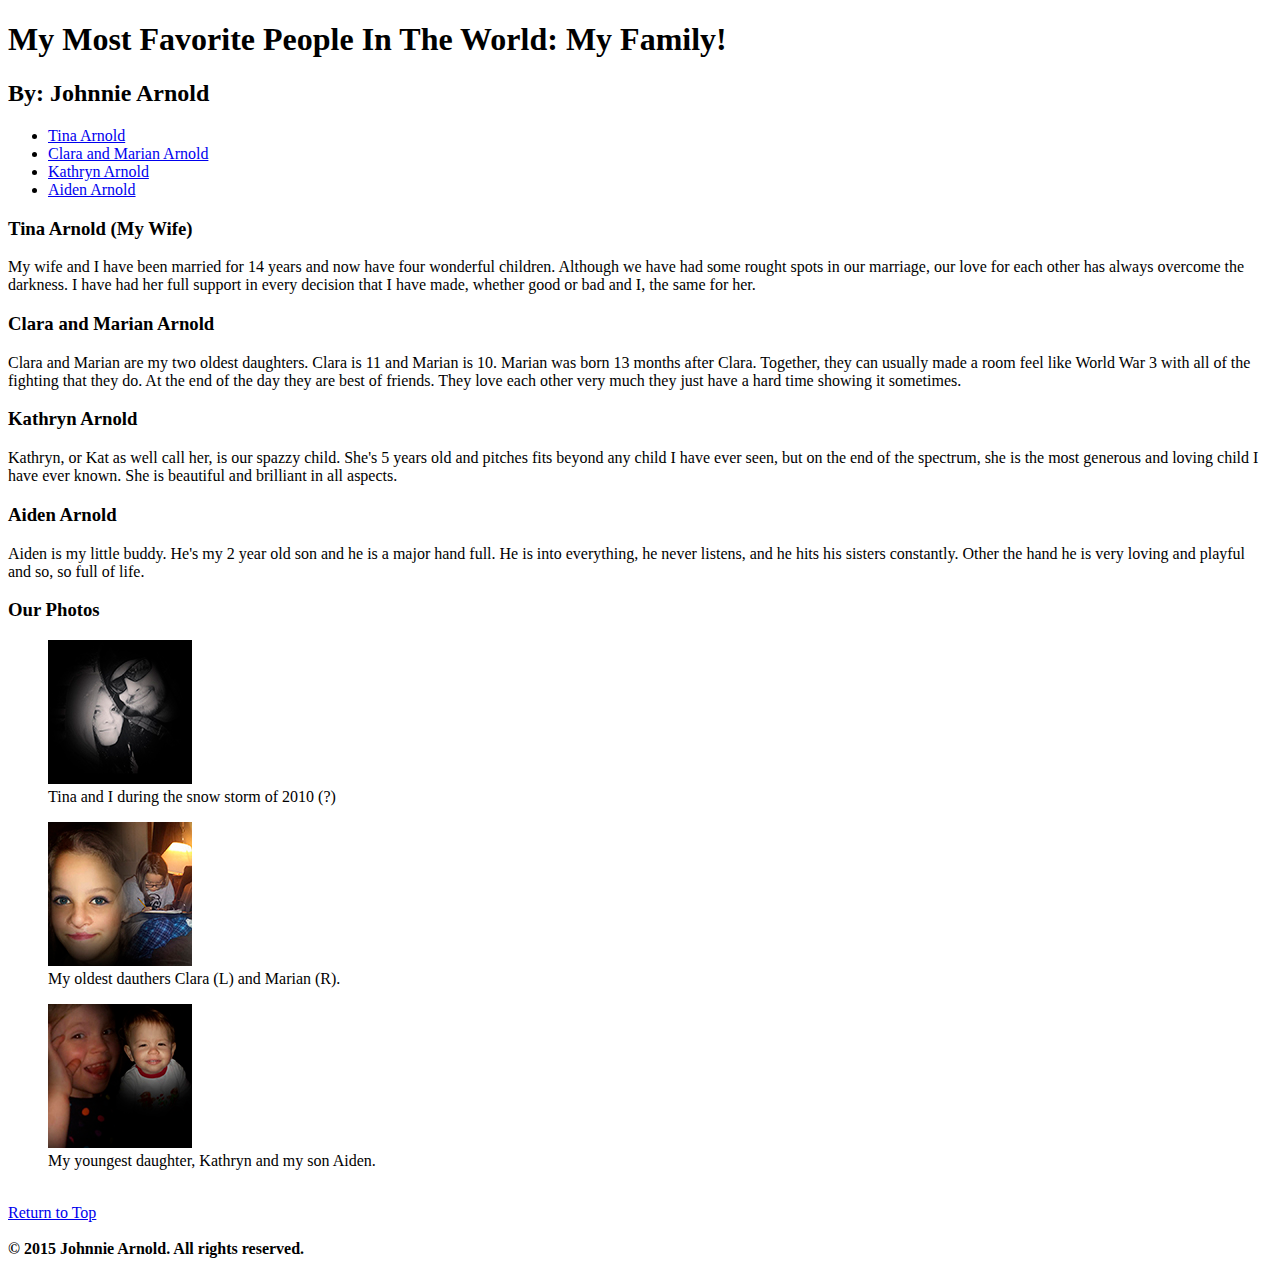
<file: index.html>
<!DOCTYPE html>

<html lang="en">

<head>
<meta charset="utf-8" />
<title>My Most Favorite People in the World</title>
</head>

<body>

<header>
  <h1 id="uptop">My Most Favorite People In The World: My Family!</h1>
  <h2>By: Johnnie Arnold</h2>

<nav> 
	<ul>
		 <li><a href="#tina">Tina Arnold</a></li>
		 <li><a href="#candm">Clara and Marian Arnold</a></li>
		 <li><a href="#kat">Kathryn Arnold</a></li>
		 <li><a href="#aiden">Aiden Arnold</a></li>
	</ul>
</nav>

</header> 

<div>   
  <h3 id="tina">Tina Arnold (My Wife)</h3>

		<p>My wife and I have been married for 14 years and now have four wonderful children. Although we have had some rought spots in our marriage, our love for each other has always overcome the darkness. I have had her full support in every decision that I have made, whether good or bad and I, the same for her.</p>

	<h3 id="candm">Clara and Marian Arnold</h3>

		<p>Clara and Marian are my two oldest daughters. Clara is 11 and Marian is 10. Marian was born 13 months after Clara. Together, they can usually made a room feel like World War 3 with all of the fighting that they do. At the end of the day they are best of friends. They love each other very much they just have a hard time showing it sometimes.</p>

	<h3 id="kat">Kathryn Arnold</h3>

		<p>Kathryn, or Kat as well call her, is our spazzy child. She's 5 years old and pitches fits beyond any child I have ever seen, but on the end of the spectrum, she is the most generous and loving child I have ever known. She is beautiful and brilliant in all aspects.</p>

	<h3 id="aiden">Aiden Arnold</h3>

		<p>Aiden is my little buddy. He's my 2 year old son and he is a major hand full. He is into everything, he never listens, and he hits his sisters constantly. Other the hand he is very loving and playful and so, so full of life.</p>
</div>

<aside>
	<section>
		<h3 id="photos">Our Photos</h3>
<figure>
	<a href="images/tandj.jpg"><img src="images/tandj_2.jpg" alt="Johnnie and Tina Arnold"></a>
		<figcaption>Tina and I during the snow storm of 2010 (?)</figcaption>
</figure>

<figure>
	<a href="images/candm.jpg"><img src="images/candm_2.jpg" alt="Clara and Marian Arnold"></a>
	  <figcaption>My oldest dauthers Clara (L) and Marian (R).</figcaption>
</figure>

<figure>
	<a href="images/kanda.jpg"><img src="images/kanda_2.jpg" alt="Kathryn and Aiden Arnold"></a>
		<figcaption>My youngest daughter, Kathryn and my son Aiden.</figcaption>
</figure>
<br>

<a href="#uptop">Return to Top</a> 

</section>
	</aside>

<footer>
	<br><strong>&copy; 2015 Johnnie Arnold. All rights reserved.</strong>
</footer>

</body>

</html>
</file>
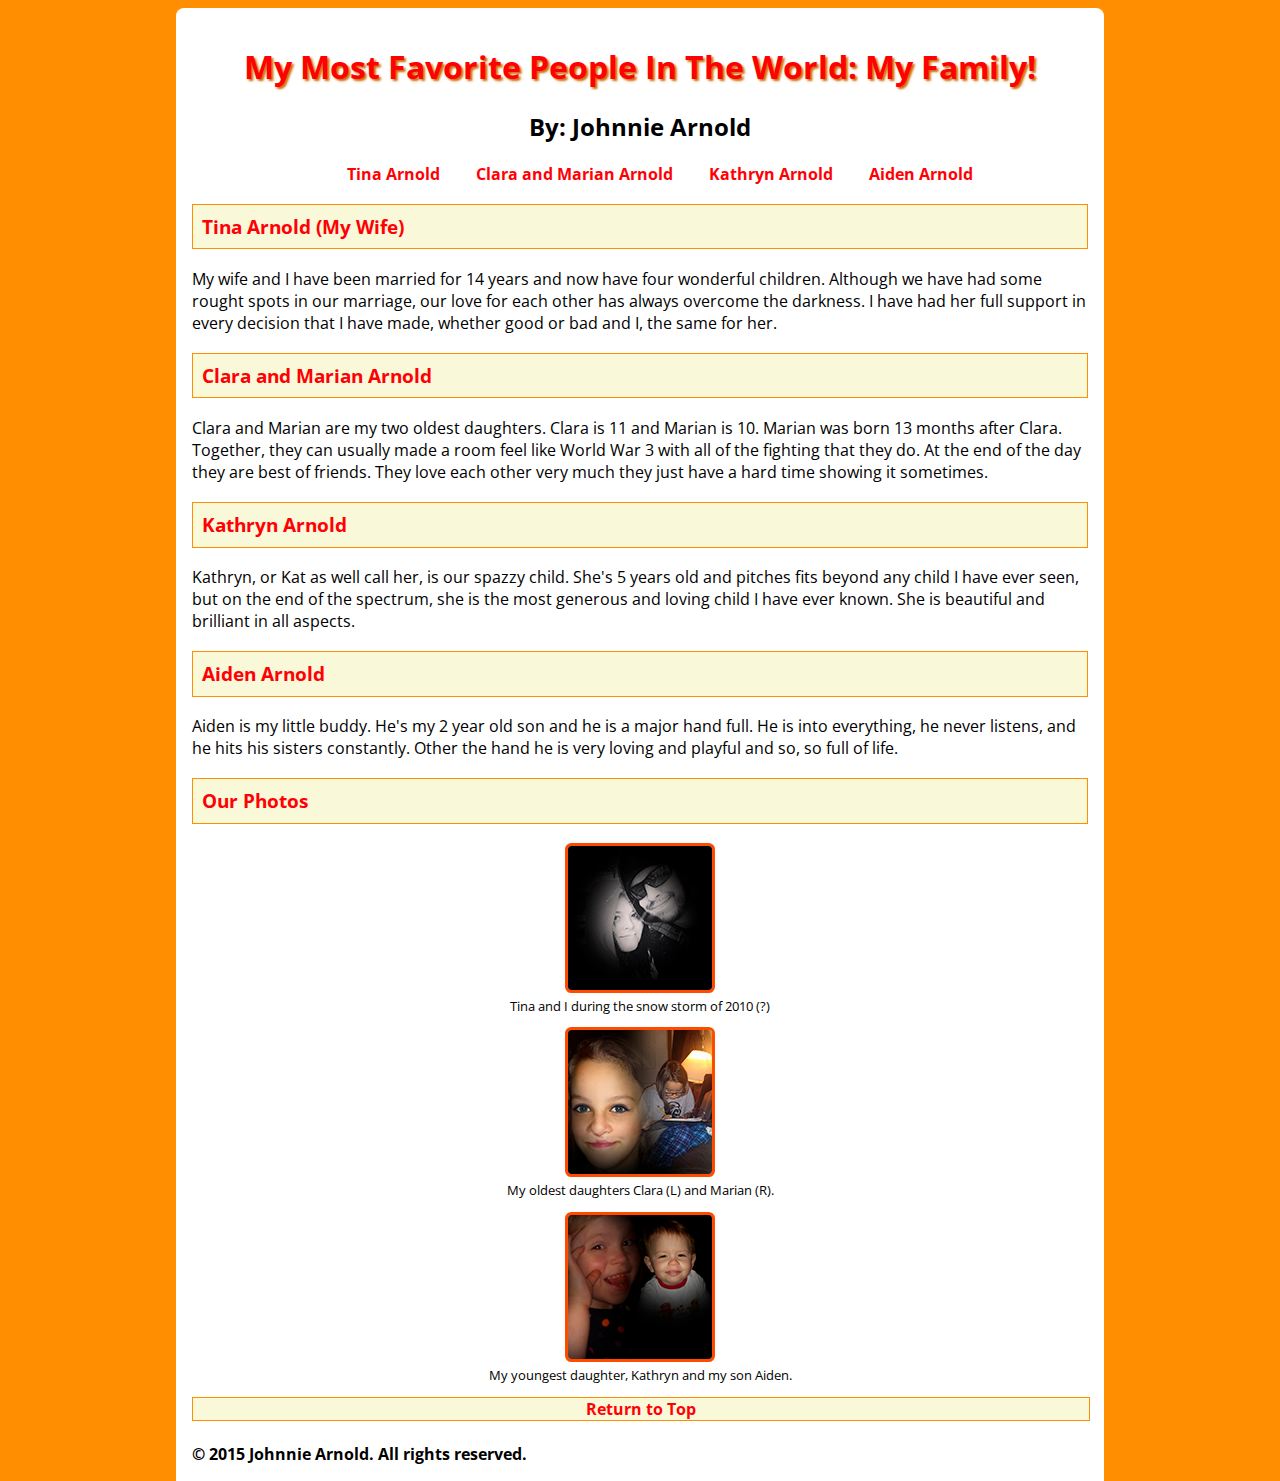
<file: project 2/index.html>
<!DOCTYPE html>

<html lang="en">

<head>
<meta charset="utf-8" />
<title>My Most Favorite People in the World</title>
<link rel="stylesheet" type="text/css" href="css/style.css">
<link href="https://fonts.googleapis.com/css?family=Open+Sans" rel="stylesheet" type="text/css" >
</head>

<body>
<div id="wrapper">
<header>
  <h1 id="uptop">My Most Favorite People In The World: My Family!</h1>
  <h2>By: Johnnie Arnold</h2>

<nav> 
	<ul>
		 <li><a href="#tina">Tina Arnold</a></li>
		 <li><a href="#candm">Clara and Marian Arnold</a></li>
		 <li><a href="#kat">Kathryn Arnold</a></li>
		 <li><a href="#aiden">Aiden Arnold</a></li>
	</ul>
</nav>

</header> 
	
    <div id="content">
	
    	<h3 id="tina">Tina Arnold (My Wife)</h3>

		<p>My wife and I have been married for 14 years and now have four wonderful children. Although we have had some rought spots in our marriage, our love for each other has always overcome the darkness. I have had her full support in every decision that I have made, whether good or bad and I, the same for her.</p>

		<h3 id="candm">Clara and Marian Arnold</h3>

		<p>Clara and Marian are my two oldest daughters. Clara is 11 and Marian is 10. Marian was born 13 months after Clara. Together, they can usually made a room feel like World War 3 with all of the fighting that they do. At the end of the day they are best of friends. They love each other very much they just have a hard time showing it sometimes.</p>

		<h3 id="kat">Kathryn Arnold</h3>

		<p>Kathryn, or Kat as well call her, is our spazzy child. She's 5 years old and pitches fits beyond any child I have ever seen, but on the end of the spectrum, she is the most generous and loving child I have ever known. She is beautiful and brilliant in all aspects.</p>

		<h3 id="aiden">Aiden Arnold</h3>

		<p>Aiden is my little buddy. He's my 2 year old son and he is a major hand full. He is into everything, he never listens, and he hits his sisters constantly. Other the hand he is very loving and playful and so, so full of life.</p>


	<aside>

	<section>
		
        <h3 id="photos">Our Photos</h3>

<figure>
	
    <a href="images/tandj.jpg"><img src="images/tandj_2.jpg" alt="Johnnie and Tina Arnold"></a>
	
    <figcaption>Tina and I during the snow storm of 2010 (?)</figcaption>

</figure>

<figure>
	
    <a href="images/candm.jpg"><img src="images/candm_2.jpg" alt="Clara and Marian Arnold"></a>
	
    <figcaption>My oldest daughters Clara (L) and Marian (R).</figcaption>

</figure>

<figure>

	<a href="images/kanda.jpg"><img src="images/kanda_2.jpg" alt="Kathryn and Aiden Arnold"></a>
		
   	<figcaption>My youngest daughter, Kathryn and my son Aiden.</figcaption>
    
</figure>

</section>

</aside>

<div id="bottomup">

	<a id="upit" href="#uptop">Return to Top</a> 
    
</div>

<footer>

	<br><strong>&copy; 2015 Johnnie Arnold. All rights reserved.</strong>

</footer>

</div>
</div>

</body>

</html>
</file>
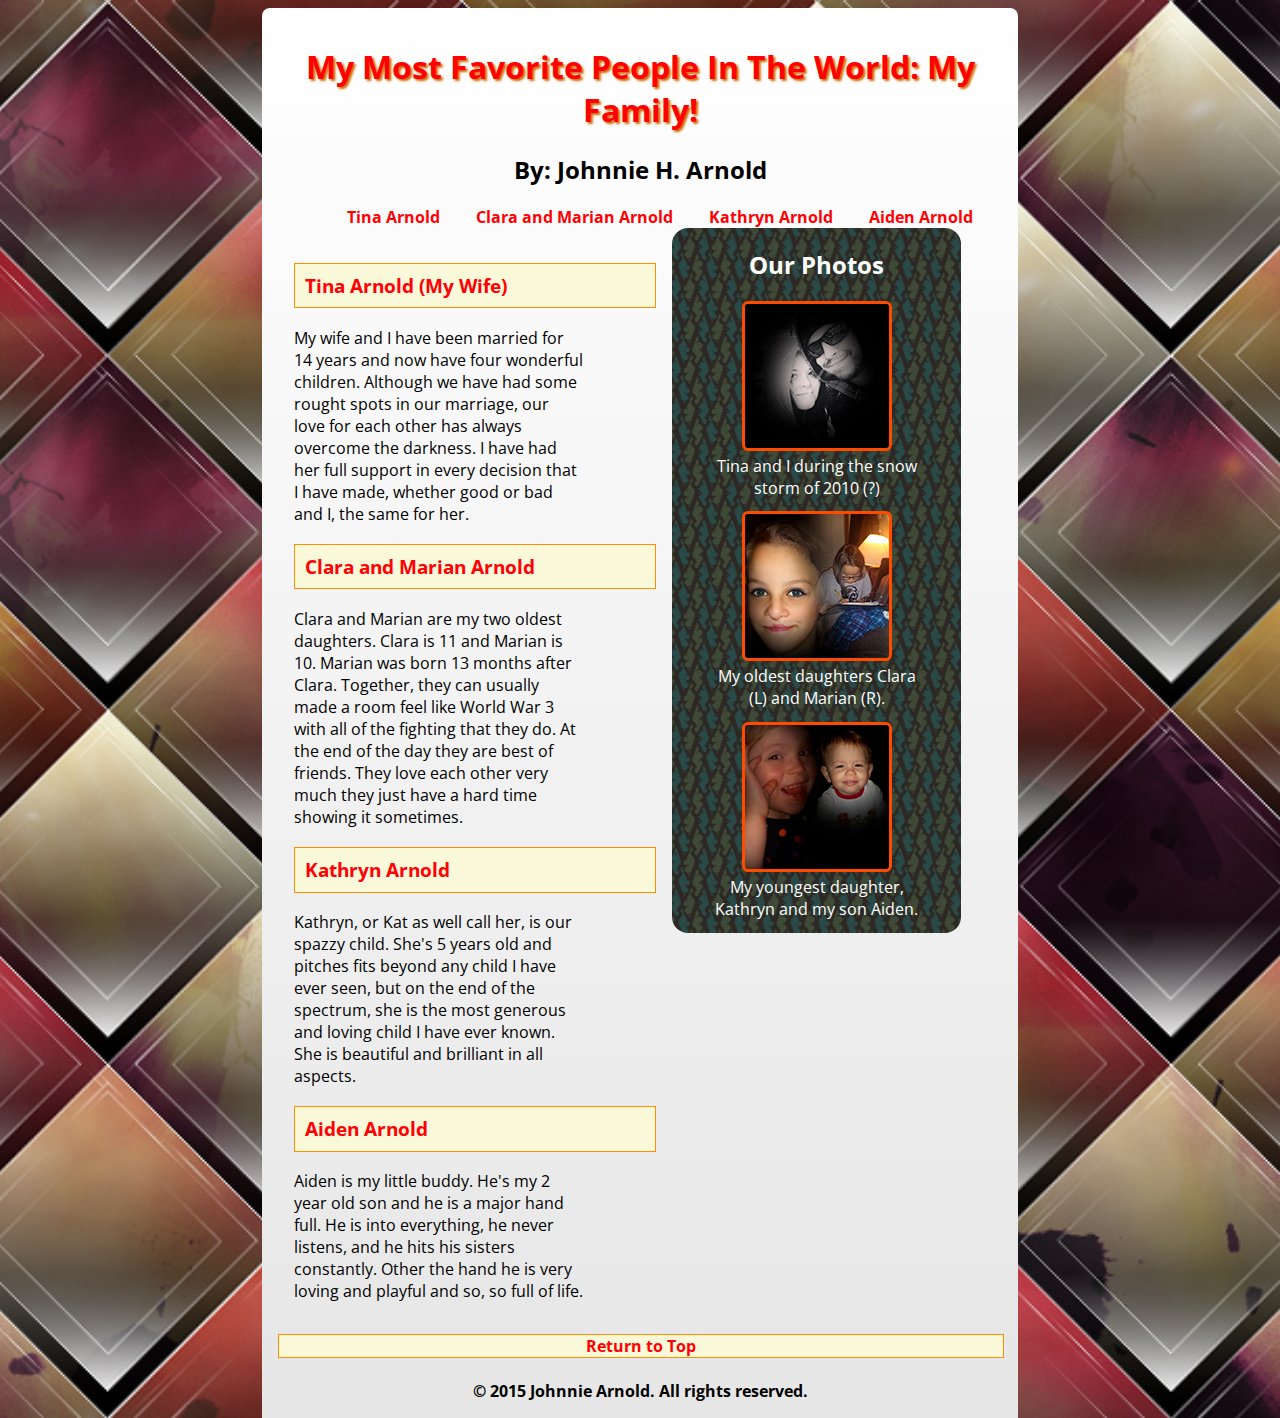
<file: project-3/index.html>
<!DOCTYPE html>

<html lang="en">

<head>
<meta charset="utf-8" />
<title>My Most Favorite People in the World</title>
<link rel="stylesheet" type="text/css" href="css/style.css">
<link href="https://fonts.googleapis.com/css?family=Open+Sans" rel="stylesheet" type="text/css" >
</head>

<body>
<div id="wrapper">
<header>
  <h1 id="uptop">My Most Favorite People In The World: My Family!</h1>
  <h2>By: Johnnie H. Arnold</h2>

<nav> 
	<ul>
		 <li><a href="#tina">Tina Arnold</a></li>
		 <li><a href="#candm">Clara and Marian Arnold</a></li>
		 <li><a href="#kat">Kathryn Arnold</a></li>
		 <li><a href="#aiden">Aiden Arnold</a></li>
	</ul>
</nav>

</header> 
	
    <div id="content">
    <div id="allit">
		<h3 id="tina">Tina Arnold (My Wife)</h3>
		<p>My wife and I have been married for 14 years and now have four wonderful children. Although we have had some rought spots in our marriage, our love for each other has always overcome the darkness. I have had her full support in every decision that I have made, whether good or bad and I, the same for her.</p>

		<h3 id="candm">Clara and Marian Arnold</h3>
		<p>Clara and Marian are my two oldest daughters. Clara is 11 and Marian is 10. Marian was born 13 months after Clara. Together, they can usually made a room feel like World War 3 with all of the fighting that they do. At the end of the day they are best of friends. They love each other very much they just have a hard time showing it sometimes.</p>

		<h3 id="kat">Kathryn Arnold</h3>
		<p>Kathryn, or Kat as well call her, is our spazzy child. She's 5 years old and pitches fits beyond any child I have ever seen, but on the end of the spectrum, she is the most generous and loving child I have ever known. She is beautiful and brilliant in all aspects.</p>

		<h3 id="aiden">Aiden Arnold</h3>
		<p>Aiden is my little buddy. He's my 2 year old son and he is a major hand full. He is into everything, he never listens, and he hits his sisters constantly. Other the hand he is very loving and playful and so, so full of life.</p>
	</div>
    </div>
    
    <div>
	<aside>
	<section>
	<h2 id="photos">Our Photos</h2>
	
    <figure>
		<a href="images/tandj.jpg"><img src="images/tandj_2.jpg" alt="Johnnie and Tina Arnold"></a>
		<figcaption>Tina and I during the snow storm of 2010 (?)</figcaption>
	</figure>

<figure>
	<a href="images/candm.jpg"><img src="images/candm_2.jpg" alt="Clara and Marian Arnold"></a>
	<figcaption>My oldest daughters Clara (L) and Marian (R).</figcaption>
</figure>

<figure>
	<a href="images/kanda.jpg"><img src="images/kanda_2.jpg" alt="Kathryn and Aiden Arnold"></a>
	<figcaption>My youngest daughter, Kathryn and my son Aiden.</figcaption>
</figure>
</section>
</aside>
</div>


<div id="bottomup">
	<a id="upit" href="#uptop">Return to Top</a> 
</div>

<footer>
	<br><strong>&copy; 2015 Johnnie Arnold. All rights reserved.</strong>
</footer>


</div>
</body>

</html>
</file>
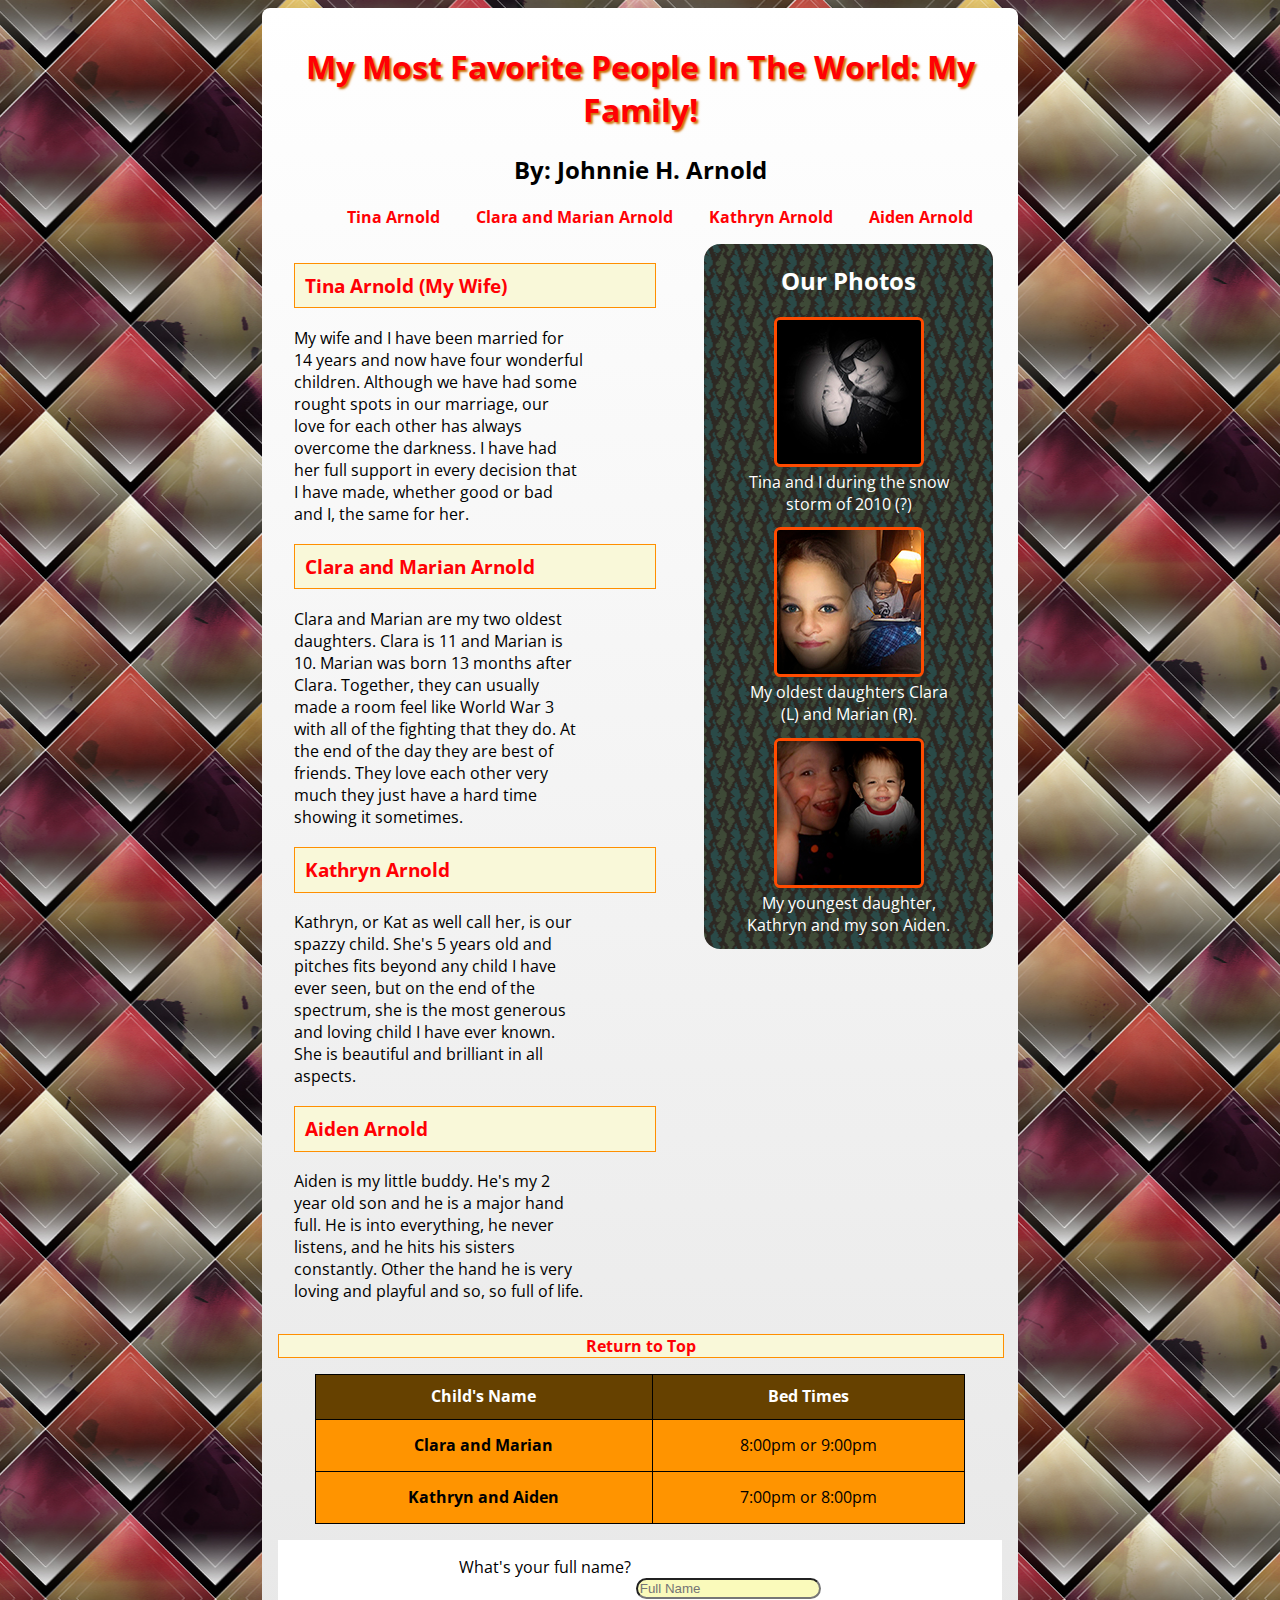
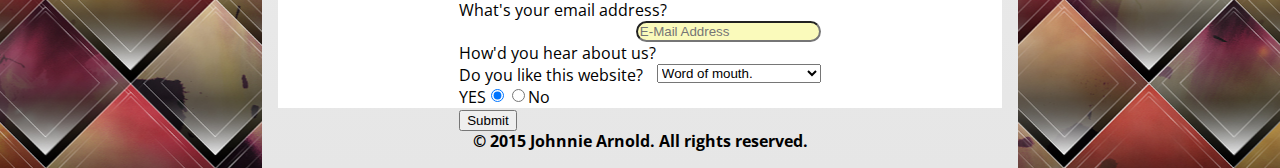
<file: project-4/index.html>
<!DOCTYPE html>

<html lang="en">

<head>
<meta charset="utf-8" />
<title>My Most Favorite People in the World</title>
<link rel="stylesheet" type="text/css" href="css/style.css">
<link href="https://fonts.googleapis.com/css?family=Open+Sans" rel="stylesheet" type="text/css" >
</head>

<body>
<div id="wrapper">
<header>
  <h1 id="uptop">My Most Favorite People In The World: My Family!</h1>
  <h2>By: Johnnie H. Arnold</h2>

<nav> 
	<ul>
		<li><a href="#tina">Tina Arnold</a></li>
		<li><a href="#candm">Clara and Marian Arnold</a></li>
		<li><a href="#kat">Kathryn Arnold</a></li>
	    <li><a href="#aiden">Aiden Arnold</a></li>
	</ul>
</nav>

</header> 
	
    <div id="content">
    <div id="allit">
		<h3 id="tina">Tina Arnold (My Wife)</h3>
		<p>My wife and I have been married for 14 years and now have four wonderful children. Although we have had some rought spots in our marriage, our love for each other has always overcome the darkness. I have had her full support in every decision that I have made, whether good or bad and I, the same for her.</p>

		<h3 id="candm">Clara and Marian Arnold</h3>
		<p>Clara and Marian are my two oldest daughters. Clara is 11 and Marian is 10. Marian was born 13 months after Clara. Together, they can usually made a room feel like World War 3 with all of the fighting that they do. At the end of the day they are best of friends. They love each other very much they just have a hard time showing it sometimes.</p>

		<h3 id="kat">Kathryn Arnold</h3>
		<p>Kathryn, or Kat as well call her, is our spazzy child. She's 5 years old and pitches fits beyond any child I have ever seen, but on the end of the spectrum, she is the most generous and loving child I have ever known. She is beautiful and brilliant in all aspects.</p>

		<h3 id="aiden">Aiden Arnold</h3>
		<p>Aiden is my little buddy. He's my 2 year old son and he is a major hand full. He is into everything, he never listens, and he hits his sisters constantly. Other the hand he is very loving and playful and so, so full of life.</p>
	</div>
    </div>
    
    <div>
	<aside>
	<section>
	<h2 id="photos">Our Photos</h2>
	
    <figure>
		<a href="images/tandj.jpg"><img src="images/tandj_2.jpg" alt="Johnnie and Tina Arnold"></a>
		<figcaption>Tina and I during the snow storm of 2010 (?)</figcaption>
	</figure>

<figure>
	<a href="images/candm.jpg"><img src="images/candm_2.jpg" alt="Clara and Marian Arnold"></a>
	<figcaption>My oldest daughters Clara (L) and Marian (R).</figcaption>
</figure>

<figure>
	<a href="images/kanda.jpg"><img src="images/kanda_2.jpg" alt="Kathryn and Aiden Arnold"></a>
	<figcaption>My youngest daughter, Kathryn and my son Aiden.</figcaption>
</figure>
</section>
</aside>
</div>


<div id="bottomup">
	<a id="upit" href="#uptop">Return to Top</a> 
</div>
<div id="tab">
	<table>
    	<tr>
        	<th class="cname" scope="col">Child's Name</th>
    		<th class="cname" scope="col">Bed Times</th>
       	</tr>
        <tr>
        	
            <th scope="row">Clara and Marian</th>
            <td class="cma">8:00pm or 9:00pm</td>
        </tr> 
        <tr>
        	
            <th scope="row">Kathryn and Aiden</th>
            <td class="cma">7:00pm or 8:00pm</td>
        </tr>        
           
    </table>
</div>
<div id="form">
<form action="mailto:jharnold@fullsail.edu">
<a class="inp">What's your full name?</a><input type="text" name="name" placeholder="Full Name" maxlength="60" required /><br> 
<a class="inp">What's your email address?</a><input type="text" name="email" placeholder="E-Mail Address" maxlength="60" required /><br>
<a class="inp">How'd you hear about us?</a>
	<div id="options">
	<select name="learnus">
	<option value="word" selected="selected">Word of mouth.</option>
	<option value="website">Website.</option>
	<option value="forced">You were forced to visit!</option>
	</select>
    </div>
<br><a class="nxt">Do you like this website?</a><br>
<label for="yep"></label>
<a id="yes">YES</a><input id="yep" checked="checked" type="radio" name="yes" required />
<label for="nope">No</label><input id="nope" type="radio" name="yes" required /><br>
<button type="submit">Submit</button>
</form>
</div>

<footer>
	<br><strong>&copy; 2015 Johnnie Arnold. All rights reserved.</strong>
</footer>


</div>
</body>

</html>
</file>
<file: project 2/css/style.css>
/* body */

body {
	font-family: 'Open Sans', serif;
	font-size:1em;
	margin:.5em 0 0 0;
	background-color:#ff8f00;
	
}

/* header and links */

header {
	width:100%;
	text-align:center;

}
ul {
	width:100%;
	list-style-type:none;
	width:auto;
}

li {
	width:100%;
	text-align:center;
	font-weight:bold;
	display:inline;
	padding:1em;
}

/* Header link effects */
a:link {
	text-decoration:none;
	color:#ff0105;

}
a:visited {
color:#000;

}
a:hover {
	color:#f97b00;
}

a:active {
	color:#6F0275;
}

/* content background */

#wrapper {
	width:70%;
	margin:auto;
	padding:1em;
	border-radius:.5em .5em 0 0;
	background-color:#fff;
	
}

/* main content */

h1 {
	color:#FF0004;
	text-shadow:.07em .07em .07em #CC6B00;
}
h3 {
	width:auto;
	height:auto;
	padding:.5em;
	border:.1em solid #ff8f00 ;
	background-color:#f9f8d9;
	color:#ff0004;
}

/* image border */

img {
	border:.3em solid #ff4b00;
	border-radius:.5em;
}

/* image effects */

img:hover {
	border:.3em solid #ffd800;
	box-shadow:.2em .2em 2em #000;
	opacity:.9;
	
}

/* Link back to Top */

#bottomup {
	width:100%;
	border:.1em solid #ff8f00 ;
	background-color:#f9f8d9;
	text-align:center;
	font-weight:bold;
	color:#ff0004;
}

/* Link back to top effects */

#upit:visited {
	color:#ff0004;
}

/* Image captions */

figure {
	text-align:center;
	font-size:.8em;
}
</file>
<file: project-3/css/style.css>
/* body */

body {
	font-family: 'Open Sans', serif;
	width:100%;
	font-size:1em;
	background-image:url(../images/abstrakt-tile.jpg);
	background-size:cover;
	background-position:bottom;
	margin:.5em 0 0 0;
	background-color:#ff8f00;
	
}

/* header and links */

header {
	width:100%;
	text-align:center;

}
ul {
	text-align:center;
	margin:auto;
	list-style-type:none;
}

li {
	text-align:center;
	margin:auto;
	padding:1em;
	font-weight:bold;
	display:inline;
}

/* Header link effects */
a:link {
	text-decoration:none;
	color:#ff0105;

}
a:visited {
color:#000;

}
a:hover {
	color:#f97b00;
}

a:active {
	color:#6F0275;
}

/* content background */

#wrapper {
	width:56.5%;
	margin:auto;
	padding:1em;
	border-radius:.5em .5em 0 0;
	background: #fff;
	background: linear-gradient(to bottom, #fff, #e6e6e6);
	
}

/* main content */

h1 {
	color:#ff0004;
	text-shadow:.07em .07em .07em #cc6b00;
}
h3 {
	width:auto;
	height:auto;
	padding:.5em;
	border:.1em solid #ff8f00 ;
	background-color:#f9f8d9;
	color:#ff0004;
}

/* image border */

img {
	width:auto;
	border:.3em solid #ff4b00;
	border-radius:.5em;
}

/* image effects */

img:hover {
	border:.3em solid #ffd800;
	box-shadow:.2em .2em 2em #000;
	opacity:.9;
	
}

/* Link back to Top */

#bottomup {
	float:left;
	clear:both;
	width:100%;
	border:.1em solid #ff8f00 ;
	background-color:#f9f8d9;
	text-align:center;
	font-weight:bold;
	color:#ff0004;
}

/* Link back to top effects */

#upit:visited {
	color:#ff0004;
}

/* Image captions */

figure {
	text-align:center;
	font-size:.8em;
}

p {
	width:80%;
}

section {
	background-image:url(../images/pattern_145.gif);
	background-repeat:repeat;
	background-position:center;
	color:#fff;
	text-align:center;
	margin:auto;
	width:40%;
	border-radius:1em;
	float:left;
}
#content {
	float:left;
	padding:1em;
	margin:auto;
	width:50%;
}
footer {
	text-align:center;
	float:bottom left;
	clear:both;
}
figcaption {
	font-size:1.25em;
}
</file>
<file: project-4/css/style.css>
/* body */

body {
	font-family: 'Open Sans', serif;
	width:100%;
	font-size:1em;
	background-image:url(../images/abstrakt-tile.jpg);
	background-repeat:repeat;
	background-position:bottom;
	margin:.5em 0 0 0;
	background-color:#ff8f00;
	
}

/* header and links */

header {
	width:100%;
	text-align:center;

}
ul {
	text-align:center;
	margin:auto;
	list-style-type:none;
}

li {
	text-align:center;
	margin:auto;
	padding:1em;
	font-weight:bold;
	display:inline;
}

/* Header link effects */
a:link {
	text-decoration:none;
	color:#ff0105;

}
a:visited {
color:#000;

}
a:hover {
	color:#f97b00;
}

a:active {
	color:#6F0275;
}

/* content background */

#wrapper {
	width:56.5%;
	margin:auto;
	padding:1em;
	border-radius:.5em .5em 0 0;
	background: #fff;
	background: linear-gradient(to bottom, #fff, #e6e6e6);
	
}

/* main content */

h1 {
	color:#ff0004;
	text-shadow:.07em .07em .07em #cc6b00;
}
h3 {
	width:auto;
	height:auto;
	padding:.5em;
	border:.1em solid #ff8f00 ;
	background-color:#f9f8d9;
	color:#ff0004;
}

/* image border */

img {
	width:auto;
	border:.3em solid #ff4b00;
	border-radius:.5em;
}

/* image effects */

img:hover {
	border:.3em solid #ffd800;
	box-shadow:.2em .2em 2em #000;
	opacity:.9;
	
}

/* Link back to Top */

#bottomup {
	float:left;
	clear:both;
	width:100%;
	border:.1em solid #ff8f00 ;
	background-color:#f9f8d9;
	text-align:center;
	font-weight:bold;
	color:#ff0004;
}

/* Link back to top effects */

#upit:visited {
	color:#ff0004;
}

/* Image captions */

figure {
	text-align:center;
	font-size:.8em;
}

p {
	width:80%;
}

section {
	background-image:url(../images/pattern_145.gif);
	background-repeat:repeat;
	background-position:center;
	color:#fff;
	text-align:center;
	margin:1em 0 auto 2em;
	width:40%;
	border-radius:1em;
	float:left;
}
#content {
	float:left;
	padding:1em;
	margin:auto;
	width:50%;
}
footer {
	text-align:center;
	float:bottom left;
	clear:both;
}
figcaption {
	font-size:1.25em;
}
/* table */
#tab {
	width:100%;
	margin:auto;
	float:left;
	clear:both;
}
table {
	width:90%;
	margin:1em auto;
	text-align:center;
	background-color:#ff9400;
	border-collapse:collapse;
	
}
th {
	padding:.75em 1em .75em 1em;
}
td {
	padding:1em;
}
table, th, td {
	border:.1em #000000 solid;
	line-height:120%;
}
tr:hover {
	background-color:yellow;
}
.cname {
	background-color:#664100;
	color:#fff;
}
#form {
	background-color:#fff;
	width:100%;
	float:left;
	clear:both;
	
}
form {
	padding:1em;
	background-color:#fff;
	margin:auto;
	width:50%;
	height:8em;
}
input {
	background-color:#fafabb;
	border-radius:1em;
	float:right;
}
.inp:hover {
	color:black;
}
.inp {
	padding-right:.5em;
	float:left;
}
select {
	float:right;
}
#nxt {
	clear:both;
	float:left;
}
#yes {
	float:left;
}
#no {
	float:left;
}
#yep {
	float:left;
}
#nope {
	float:left;
}
input:focus {
	background-color:yellow;
}
</file>
